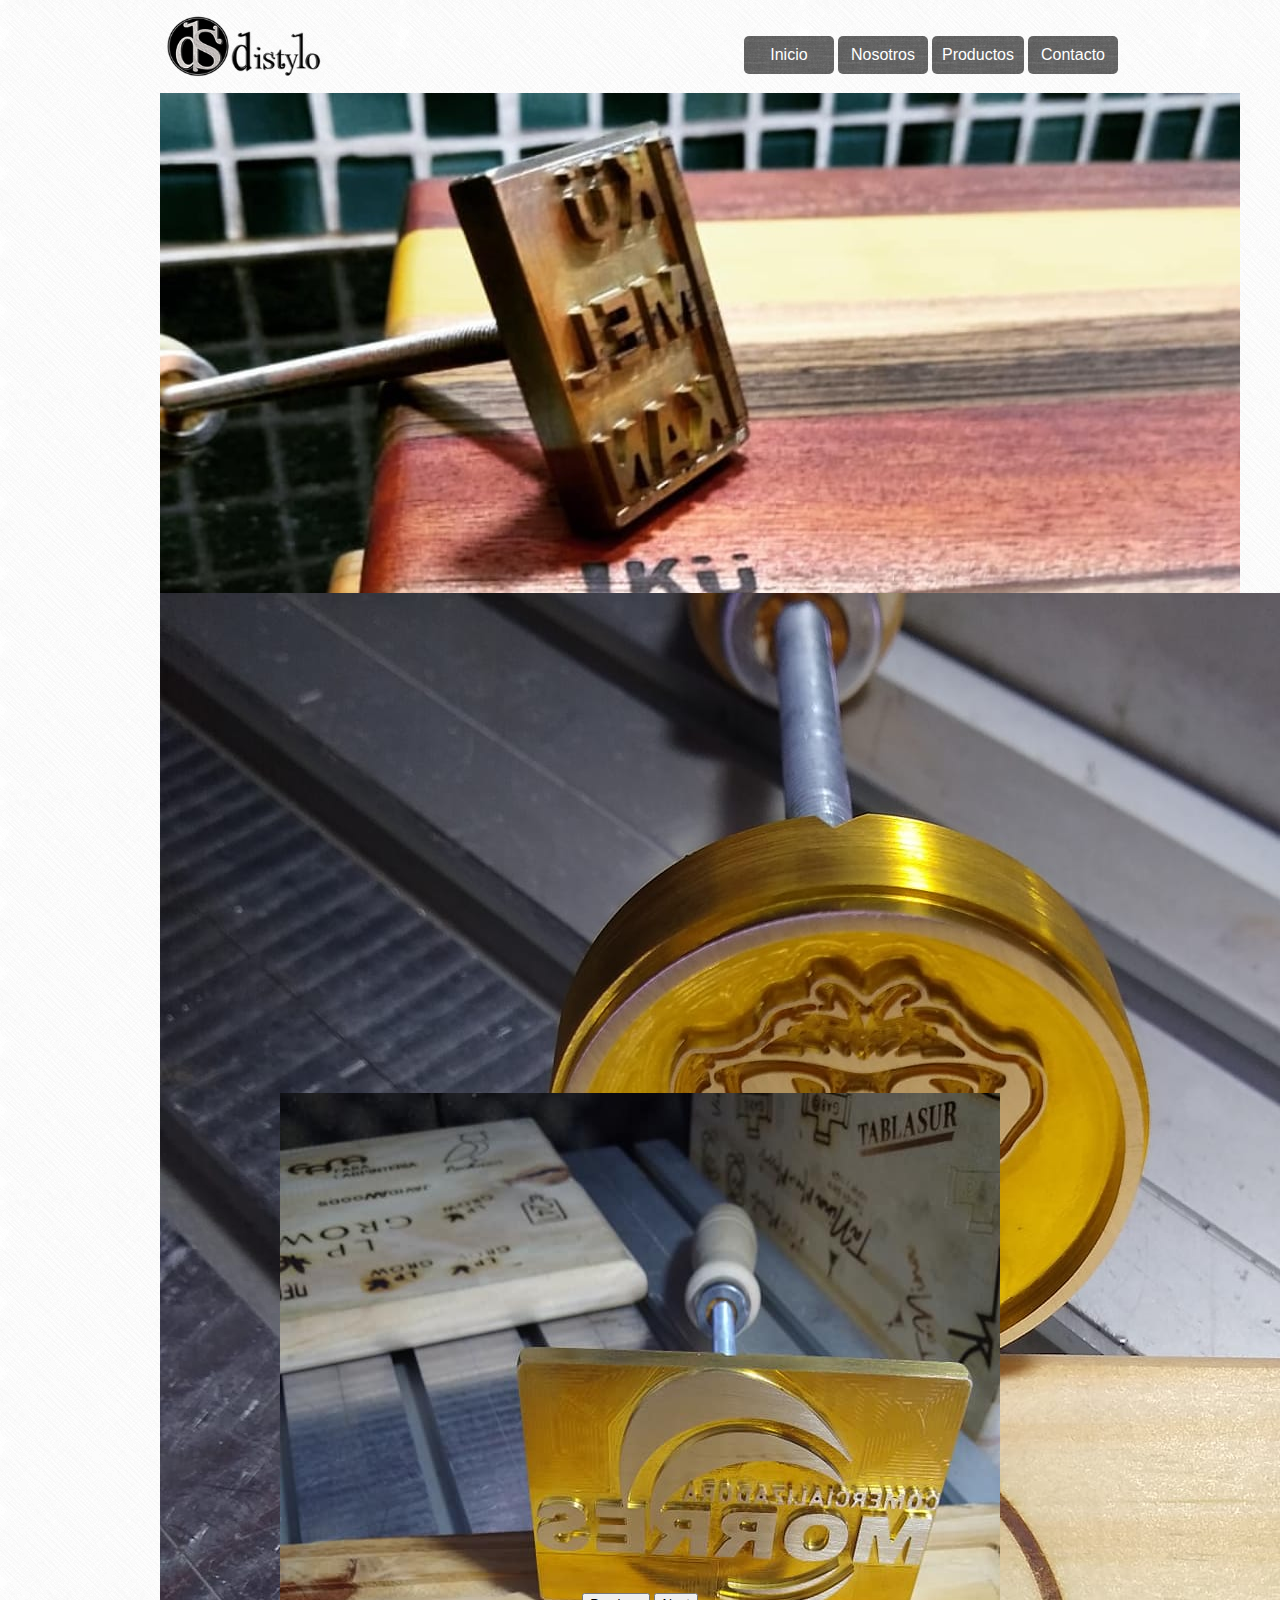
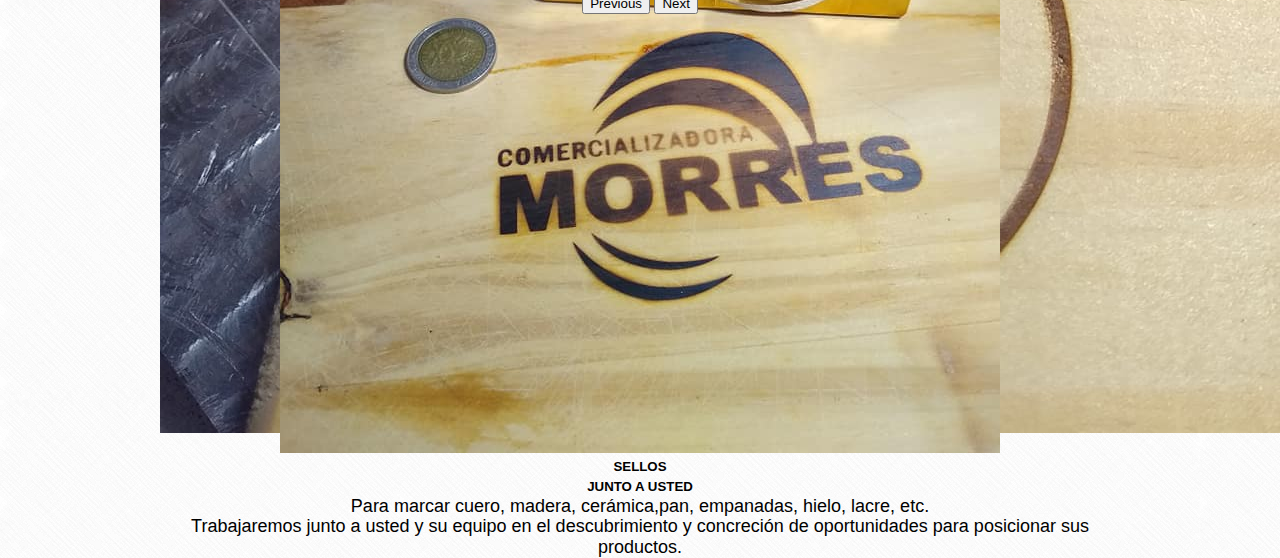
<file: index.html>
<!DOCTYPE html>
<html lang="es">
    <head>
        <meta charset="UTF-8">
        <meta name="viewport" content="width=device-width, initial-scale=1.0">
        <title>Distylo</title>
        <link rel="shortcut icon" type="image/png" href="img/favicon.png"/>
        <!-- STYLE CSS -->
        <link rel="stylesheet" href="css/style.css">
        <!-- Bootstrap CSS -->
        <link href="https://cdn.jsdelivr.net/npm/bootstrap@5.0.1/dist/css/bootstrap.min.css" rel="stylesheet" integrity="sha384-+0n0xVW2eSR5OomGNYDnhzAbDsOXxcvSN1TPprVMTNDbiYZCxYbOOl7+AMvyTG2x" crossorigin="anonymous">
        <!-- FONTAWESOME CSS -->
        <link rel="stylesheet" href="https://pro.fontawesome.com/releases/v5.10.0/css/all.css" integrity="sha384-AYmEC3Yw5cVb3ZcuHtOA93w35dYTsvhLPVnYs9eStHfGJvOvKxVfELGroGkvsg+p" crossorigin="anonymous"/>
        <!-- Bootstrap JS -->
        <script src="https://cdn.jsdelivr.net/npm/bootstrap@5.0.1/dist/js/bootstrap.bundle.min.js" integrity="sha384-gtEjrD/SeCtmISkJkNUaaKMoLD0//ElJ19smozuHV6z3Iehds+3Ulb9Bn9Plx0x4" crossorigin="anonymous"></script>
    </head>
    <body>
        <header>
            <!--MENU -->
            <nav>
                <img class="logo" src="img/logo.webp" alt="">
                <ul class="menu">
                    <li><a href="index.html">Inicio</a></li>
                    <li><a href="nosotros.html">Nosotros</a></li>
                    <li><a href="servicios.html">Productos</a></li>
                    <li><a href="contacto.html">Contacto</a></li>
                </ul>
            </nav>
        </header>
        <section class="principal">
            <!-- CAROUSEL BOOTSTRAP -->
            <div id="carousel" class="carousel slide" data-bs-ride="carousel">
                <div class="carousel-inner">
                  <div class="carousel-item active">
                    <img src="img/galeria/bandeja.jpg" class="d-block w-100" alt="...">
                    <div class="carousel-caption d-none d-md-block">
                      <h5>DISEÑO INDUSTRIAL</h5>
                      <p>Diseño y desarrollos a su medida.</p>
                    </div>
                  </div>
                  <div class="carousel-item">
                    <img src="img/galeria/rock.jpg" class="d-block w-100" alt="...">
                    <div class="carousel-caption d-none d-md-block">
                      <h5>SELLOS</h5>
                      <p>Para marcar cuero, madera, cerámica,pan, empanadas, hielo, lacre, etc.</p>
                    </div>
                  </div>
                  <div class="carousel-item">
                    <img src="img/galeria/morres.jpg" class="d-block w-100" alt="...">
                    <div class="carousel-caption d-none d-md-block">
                      <h5>JUNTO A USTED</h5>
                      <p>Trabajaremos junto a usted y su equipo en el descubrimiento y concreción de oportunidades para posicionar sus productos.</p>
                    </div>
                  </div>
                </div>
                <button class="carousel-control-prev" type="button" data-bs-target="#carousel" data-bs-slide="prev">
                  <span class="carousel-control-prev-icon" aria-hidden="true"></span>
                  <span class="visually-hidden">Previous</span>
                </button>
                <button class="carousel-control-next" type="button" data-bs-target="#carousel" data-bs-slide="next">
                  <span class="carousel-control-next-icon" aria-hidden="true"></span>
                  <span class="visually-hidden">Next</span>
                </button>
              </div>
        </section>
        <footer>
            <div>
                <a href="https://www.instagram.com/distylo_sellos"><i class="fab fa-instagram fa-2x"></i></a>
                <a href="https://www.facebook.com/distyloo"><i class="fab fa-facebook  fa-2x"></i></a>
                <a href="https://wa.me/12345678"><i class="fab fa-whatsapp  fa-2x"></i></a>
                <a href="mailto:distyloo@gmail.com"><i class="fas fa-at fa-2x"></i></a>
            </div>
        </footer>
    </body>
</html>
</file>
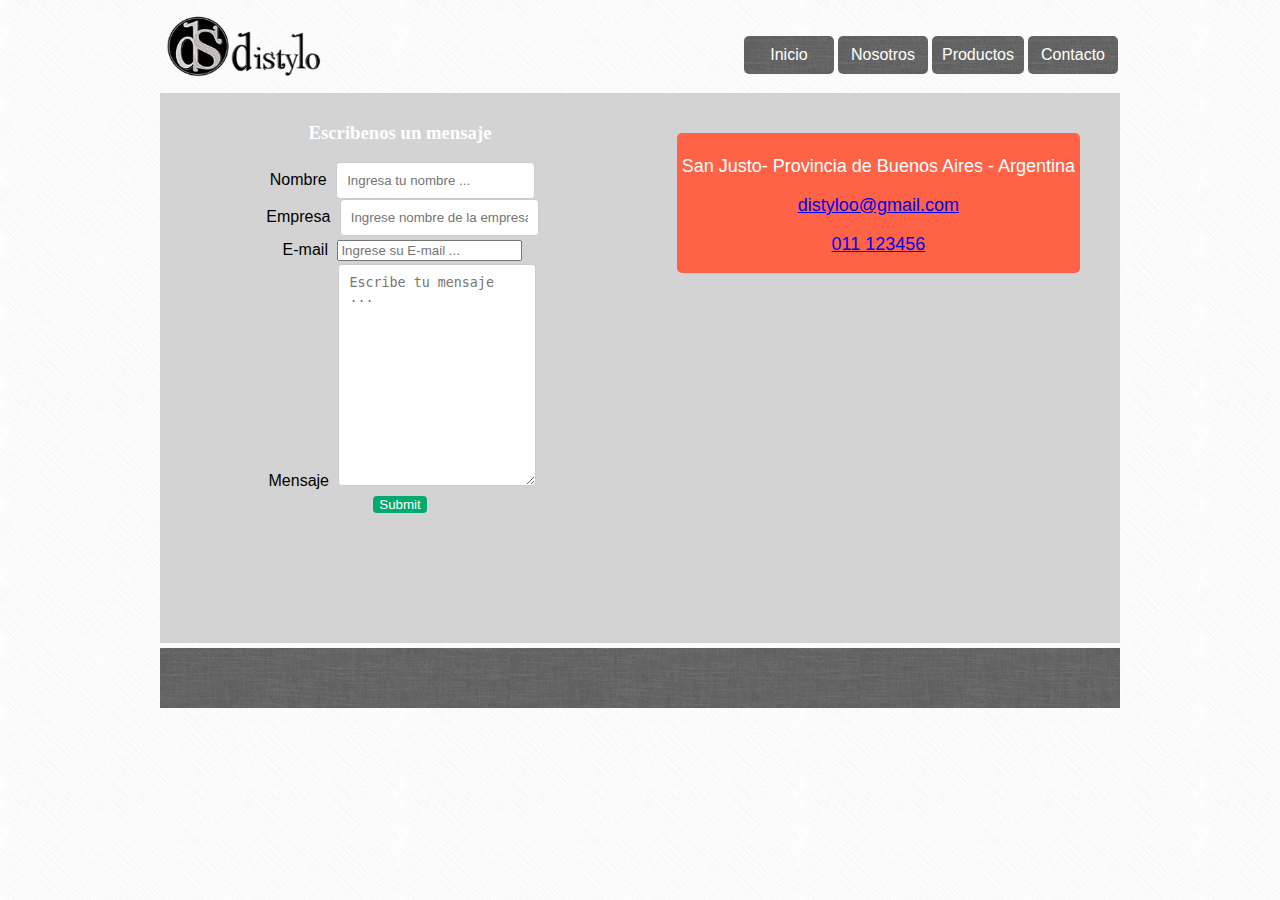
<file: contacto.html>
<!DOCTYPE html>
<html lang="es">
    <head>
        <meta charset="UTF-8">
        <meta name="viewport" content="width=device-width, initial-scale=1.0">
        <title>Distylo</title>
        <link rel="shortcut icon" type="image/png" href="img/favicon.png"/>
        <!-- STYLE CSS -->
        <link rel="stylesheet" href="css/style.css">
        <!-- Bootstrap CSS -->
        <link href="https://cdn.jsdelivr.net/npm/bootstrap@5.0.1/dist/css/bootstrap.min.css" rel="stylesheet" integrity="sha384-+0n0xVW2eSR5OomGNYDnhzAbDsOXxcvSN1TPprVMTNDbiYZCxYbOOl7+AMvyTG2x" crossorigin="anonymous">
        <!-- FONTAWESOME CSS -->
        <link rel="stylesheet" href="https://pro.fontawesome.com/releases/v5.10.0/css/all.css" integrity="sha384-AYmEC3Yw5cVb3ZcuHtOA93w35dYTsvhLPVnYs9eStHfGJvOvKxVfELGroGkvsg+p" crossorigin="anonymous"/>
        <!-- Bootstrap JS -->
        <script src="https://cdn.jsdelivr.net/npm/bootstrap@5.0.1/dist/js/bootstrap.bundle.min.js" integrity="sha384-gtEjrD/SeCtmISkJkNUaaKMoLD0//ElJ19smozuHV6z3Iehds+3Ulb9Bn9Plx0x4" crossorigin="anonymous"></script>
    </head>
    <body>
        <header>
            <!--MENU -->
            <nav>
                <img class="logo" src="img/logo.webp" alt="">
                <ul class="menu">
                    <li><a href="index.html">Inicio</a></li>
                    <li><a href="nosotros.html">Nosotros</a></li>
                    <li><a href="servicios.html">Productos</a></li>
                    <li><a href="contacto.html">Contacto</a></li>
                </ul>
            </nav>
        </header>
        <section class="principal">
            <div id="contacto">
                <h3>Escribenos un mensaje</h3>
                <!-- FORMULARIO DE CONTACTO -->
                <form action="">
                    <div class="row">
                        <label>Nombre</label>
                        <input type="text" name="nombre" placeholder="Ingresa tu nombre ...">
                    </div>
                    <div class="row">
                        <label>Empresa</label>
                        <input type="text" name="empresa" placeholder="Ingrese nombre de la empresa ...">
                    </div>
                    <div class="row">
                        <label>E-mail</label>
                        <input type="email" name="email" placeholder="Ingrese su E-mail ...">
                    </div>
                    <div class="row">
                        <label>Mensaje</label>
                        <textarea name="mensaje" placeholder="Escribe tu mensaje ..."></textarea>
                    </div>
                    <div class="row">
                        <input type="submit" value="Submit">
                    </div>
                </form>
            </div>
            <div id="datosContacto">
                <p>San Justo- Provincia de Buenos Aires - Argentina</p>
                <p><a href="mailto:distyloo@gmail.com">distyloo@gmail.com</a></p>
                <p><a href="tel:011123456">011 123456</a></p>
            </div>
            
        </section>
        <footer>
            <div>
                <a href="https://www.instagram.com/distylo_sellos"><i class="fab fa-instagram fa-2x"></i></a>
                <a href="https://www.facebook.com/distyloo"><i class="fab fa-facebook  fa-2x"></i></a>
                <a href="https://wa.me/12345678"><i class="fab fa-whatsapp  fa-2x"></i></a>
                <a href="mailto:distyloo@gmail.com"><i class="fas fa-at fa-2x"></i></a>
            </div>
        </footer>
    </body>
</html>
</file>
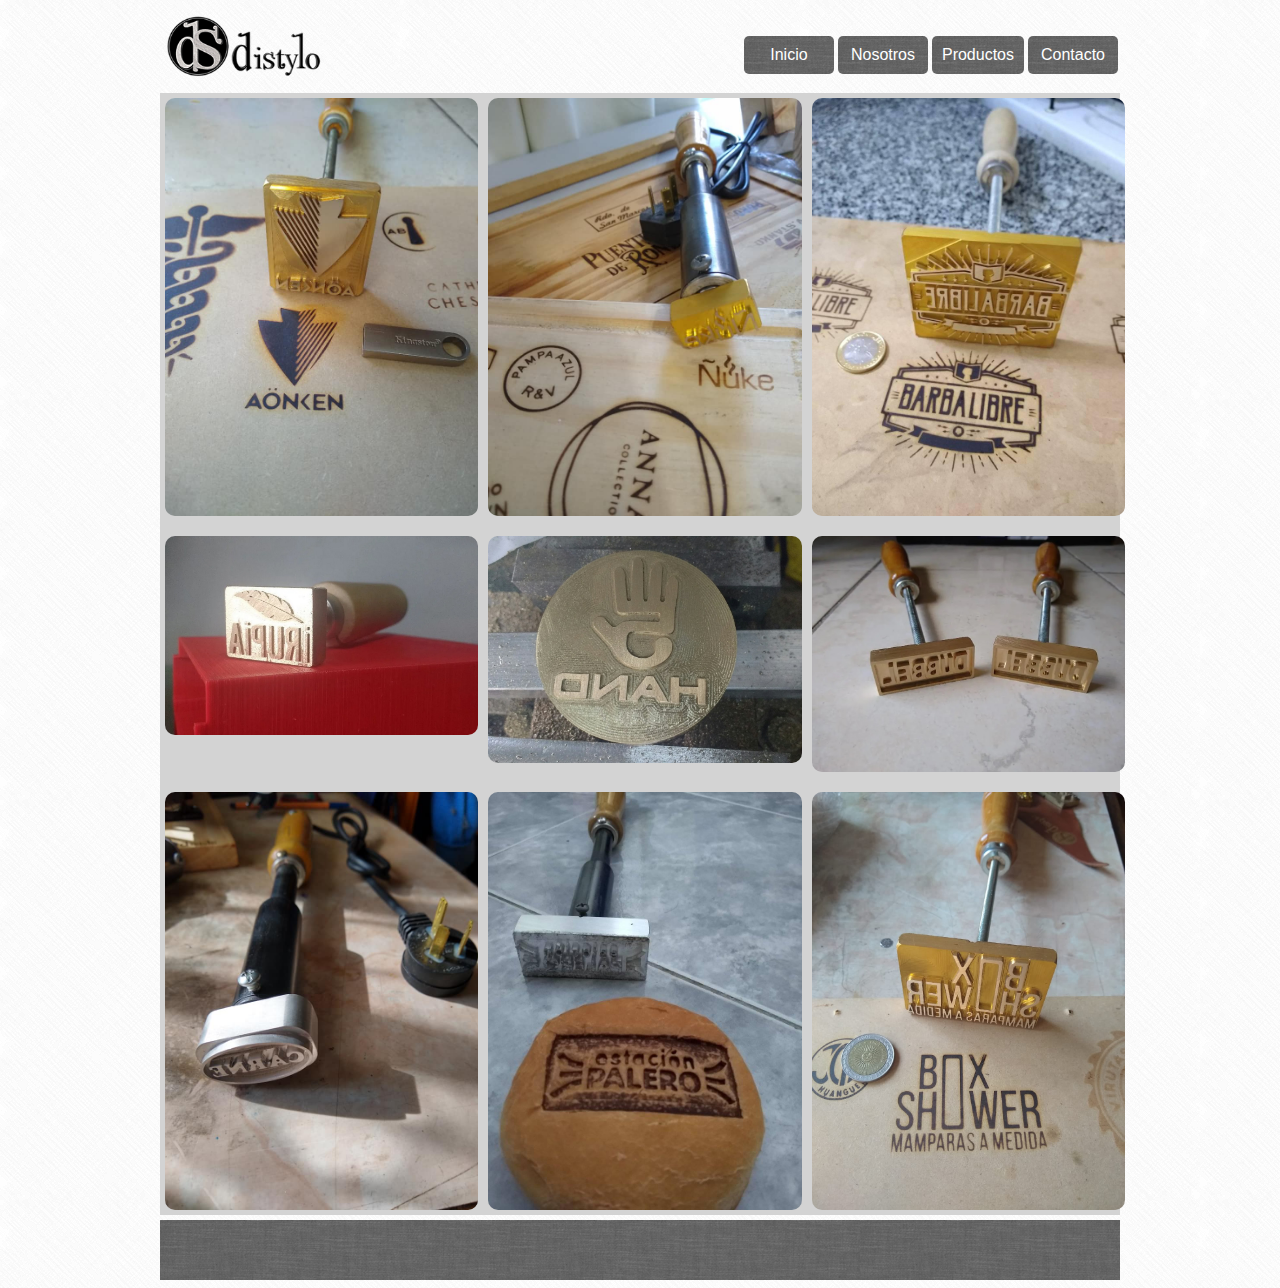
<file: servicios.html>
<!DOCTYPE html>
<html lang="es">
    <head>
        <meta charset="UTF-8">
        <meta name="viewport" content="width=device-width, initial-scale=1.0">
        <title>Distylo</title>
        <link rel="shortcut icon" type="image/png" href="img/favicon.png"/>
        <!-- STYLE CSS -->
        <link rel="stylesheet" href="css/style.css">
        <!-- Bootstrap CSS -->
        <link href="https://cdn.jsdelivr.net/npm/bootstrap@5.0.1/dist/css/bootstrap.min.css" rel="stylesheet" integrity="sha384-+0n0xVW2eSR5OomGNYDnhzAbDsOXxcvSN1TPprVMTNDbiYZCxYbOOl7+AMvyTG2x" crossorigin="anonymous">
        <!-- FONTAWESOME CSS -->
        <link rel="stylesheet" href="https://pro.fontawesome.com/releases/v5.10.0/css/all.css" integrity="sha384-AYmEC3Yw5cVb3ZcuHtOA93w35dYTsvhLPVnYs9eStHfGJvOvKxVfELGroGkvsg+p" crossorigin="anonymous"/>
        <!-- Bootstrap JS -->
        <script src="https://cdn.jsdelivr.net/npm/bootstrap@5.0.1/dist/js/bootstrap.bundle.min.js" integrity="sha384-gtEjrD/SeCtmISkJkNUaaKMoLD0//ElJ19smozuHV6z3Iehds+3Ulb9Bn9Plx0x4" crossorigin="anonymous"></script>
    </head>
    <body>
        <header>
            <!--MENU -->
            <nav>
                <img class="logo" src="img/logo.webp" alt="">
                <ul class="menu">
                    <li><a href="index.html">Inicio</a></li>
                    <li><a href="nosotros.html">Nosotros</a></li>
                    <li><a href="servicios.html">Productos</a></li>
                    <li><a href="contacto.html">Contacto</a></li>
                </ul>
            </nav>
        </header>
        <section class="principal">
            <div class="galeria">
                <img src="img/galeria/aonken.jpg" alt="">
                <img src="img/galeria/nuke.jpg" alt="">
                <img src="img/galeria/barbalibre.jpg" alt="">
                <img src="img/galeria/irupia.jpeg" alt="">
                <img src="img/galeria/hand.jpg" alt="">
                <img src="img/galeria/dubbel.jpeg" alt="">
                <img src="img/galeria/carne.jpg" alt="">
                <img src="img/galeria/pan.jpg" alt="">
                <img src="img/galeria/boxshower.jpg" alt="">
            </div>
        </section>
        <footer>
            <div>
                <a href="https://www.instagram.com/distylo_sellos"><i class="fab fa-instagram fa-2x"></i></a>
                <a href="https://www.facebook.com/distyloo"><i class="fab fa-facebook  fa-2x"></i></a>
                <a href="https://wa.me/12345678"><i class="fab fa-whatsapp  fa-2x"></i></a>
                <a href="mailto:distyloo@gmail.com"><i class="fas fa-at fa-2x"></i></a>
            </div>
        </footer>
    </body>
</html>
</file>
<file: css/style.css>
body{
    font-family: Verdana, Geneva, Tahoma, sans-serif;
    background-image: url(../img/crossword.png);
}

header{
    width: 960px;
    height: 80px;
    margin-left: auto;
    margin-right: auto;
}

p{
    font-size: 18px;
}

nav{
    display: inline;
}

.logo{
    width: auto;
    height: 80px;
}

section{
    width: 960px;
    min-height: 550px;
    margin-left: auto;
    margin-right: auto;
    margin-top: 5px;
    background-color: lightgray;
    text-align: center;
}

/* MENU */
ul.menu{
    list-style: none;
    float: right;
}

ul.menu li{
    float:left;
    display: inline;
    text-align:center;
    margin-top: 10px;
}

.menu li>a{
    background-image: url(../img/grey_wash_wall.png);
    color: white;
    padding: 10px;
    display: block;
    text-decoration: none;
    min-width: 70px;
    border-radius: 5px;
    margin: 2px;
}

.menu li>a:hover{
    color: #000;
    background-image: none;
    background-color: #eaeaea;
}

/* GALERIA DE FOTOS */
.galeria{
    display: grid;
    grid-template-columns: repeat(auto-fill, minmax(250px, 1fr));
    grid-gap: 10px;
}

.galeria img{
    border-radius:15px;
    width:100%;
    float: left;
    padding: 5px;
}

/* NOSOTROS */
#nosotros img{
    float: right;
    width: 400px;
    height: auto;
    margin: 30px 15px 15px 15px;
}

#nosotros article{
    width: 500px;
    padding: 10px;
    text-align: justify;
}

#nosotros article::first-letter{
    font-size: 2rem;
    font-weight: bold;
}

/* CONTACTO */
/* FORMULARIO CONTACTO */
#contacto{
    width: 400PX;
    margin: 10px 10px 0px 40px;
    align-content: center;
    float: left;
}

input[type=text], select, textarea {
    padding: 10px;
    border: 1px solid #ccc;
    border-radius: 4px;
    resize: vertical;
}

label {
    padding: 5px;
    display: inline-block;
}

input[type=submit] {
    background-color: #04AA6D;
    color: white;
    border: none;
    border-radius: 4px;
}

input[type=submit]:hover {
    background-color: #45a049;
}

textarea{
    height:200px
}

#contacto h3{
    color: white;
    font-family:fantasy;
}

#datosContacto{
    width: auto;
    height: 130px;
    float: right;
    background-color:tomato;
    border-radius: 5px;
    padding:5px;
    margin: 40px 40px 10px 10px;
    color: white;
}

/* FOOTER */
footer{
    width: 960px;
    height: 60px;
    background-image: url(../img/grey_wash_wall.png);
    margin-left: auto;
    margin-right: auto;
    margin-top: 5px;
    margin-bottom: 0px;
    display: flex;
    justify-content: center;
    align-items: center;
    color: lightgray;
}
footer a i{
    margin: 7px 5px 7px 5px;
    color: white;
}
/* CAROUSEL BOOTSTRAP */
.carousel-item{
    height: 500px;
} 


/*  RESPONSIVE  */
@media all and (min-width: 600px) and (max-width:1023px){
    .logo{
        margin-top: 10px;
        height: 50px;
    }

    header{
        width: 580px;
        height: 50px;
        margin-left: auto;
        margin-right: auto;
    }

    section{
        width: 580px;
        min-height: 720px;
        justify-content: center;
    }

    .menu li>a{
        padding: 5px;
        margin: 1px;
    }

    #nosotros img{
        width: 50%;
    }

    footer{
        width: 580px;
    }

    .galeria{
        width: 580px;
        grid-template-columns: repeat(auto-fill, minmax(150px, 1fr));
        grid-gap: 5px;
    }

    #contacto{
        margin-left: 90px;
    }

    #datosContacto{
        margin-right: 95px;
    }

}

@media all and (min-width:320px) and (max-width:599px){
    header{
        width: 320px;
    }

    section{
        width: 320px;
    }

    footer{
        width: 320px;
        float: none;

    }

    ul.menu{
        width: 320px;
    }

    ul.menu li{
        display: inline;
    }

    .menu li>a{
        padding: 5px 2px 5px 2px;
        min-width: 10px;
        margin: 1px;
    }
    #nosotros img{
        float: none;
        width: 270px;
    }

    #nosotros article{
        width: 270px;
    }

    #contacto{
        width: 300px;
        margin-left: 10px;;
    }
    
    #datosContacto{
        margin: 5px 0px 5px 0px;
        height: 150px;
    }

    .galeria{
        width: 270px;
        grid-gap: 2px;
    }
    .galeria img{
        margin-left: 15px;
    }
}

@media all and (max-width:319px){
    .logo{
        height: 40px;
    }

    header{
        width: 100%;
        height: 40px;
    }

    p{
        font-size: 8px;
    }

    section{
        width: 100%;
        height: auto;
        margin-top: 50px;
    }

    footer{
        width: 100%;
        height: auto;

    }
    #nosotros img{
        width: 100%;
    }

    #nosotros article{
        width: 100%;
    }

    #contacto{
        width: 100%;
        margin: auto;
    }

    #datosContacto{
        width: 100%;
        margin: auto;
    }

    ul.menu li{
        width: 100%;
    }

    nav{
        position: relative;
        z-index: 121;
    }

    .galeria{
        width: 100%;
    }
}
</file>
